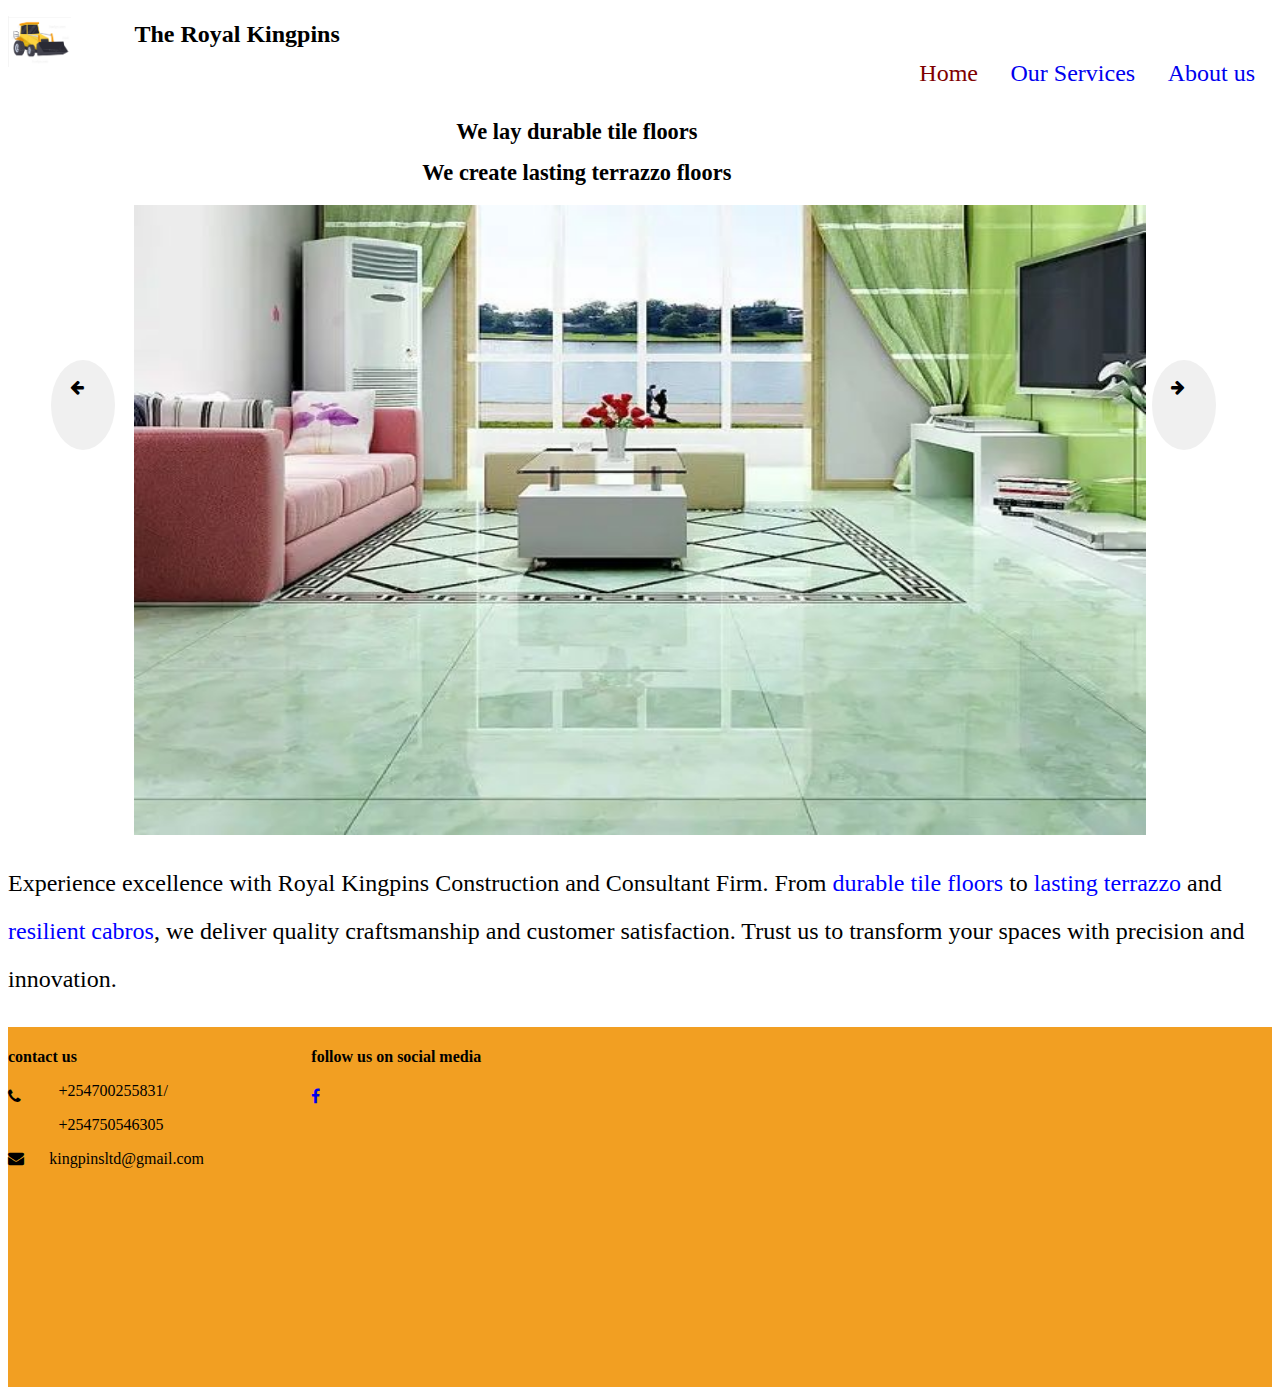
<file: index.html>
<DOCTYPE html>
<html>
<head>
     <title>The Royal Kingpins Construction and consultant Firm</title>
	 <meta name="viewport" content="width=device-width,initial-scale=1.0">
	 <Link rel="stylesheet" href="css/home5.css">
	 <link rel="stylesheet" href="https://cdnjs.cloudflare.com/ajax/libs/font-awesome/4.7.0/css/font-awesome.min.css">
</head>

<body>

<!--- i would like to have  the heading section of my webpage. -->
      
	 <div class="Heading">
	    <a href="#" class="icon" id="ham" onclick="showmenu()"> &#9776;</a>
		<a href="#" class="icon" id="close" onclick="hidemenu()">✖</a>
		<h4 id="newton">The Royal Kingpins</h4>
		<img id="logo" src="home_photos/logo.PNG">
	 </div>
	 <!-- i want to add the navigation at that point because it is going to be 
		part of the heading content-->
	 <nav id="mynav" class="navigation">
		  <a href="index.html" ><i  class="fa fa-home" aria-hidden="true" id="my_kaicon"></i>
			<span class="watu">Home</span></a>
		  <a href="Our Services.html"><i class="fa fa-cogs" aria-hidden="true" id="my_kaicon"></i>Our Services</a>
		  <a href="About us.html"  ><i  class="fa fa-info-circle" id="my_kaicon" aria-hidden="true"></i>About us</a>
	 </nav>
	 <!-- that marks the head of the navigation area --->
	 <div class="heading_display">
	    <div class="my_head">
			<h1 id="first_heading">We lay durable tile floors</h1>
			<h1 id="second_heading">We create lasting terrazzo floors</h1>
			<h1 id="third_heading">We install lasting cabros </h1>
			<h1 id="fourth_heading">We craft kitchen wardrobes</h1>
			
		</div>
	 </div>
	 <!-- Now, After that i would like to have another container-->
	 <!-- in this other container, i  will have the list of jobs that 
	 our company does. 
	 it will will a series of images that will be moving from right to left
	 one at a time
	 ---->
	 <!-- start-->
	 <div class="services">
	    <div class="big_holder">
		   <div class="my_image" id="first">
			 <img src="home_photos/tiles.jpg" alt="tiles" >
			</div>

			
			 <div class="my_image" id="second">
				<img src="home_photos/Terrazo.jpg" alt="Terrazo">
			</div>
			
		
			<div class="my_image" id="third">
				<img src="home_photos/cabros.jpg" alt="cabros">
			</div>
			
			<div class="my_image" id="fourth">
				<img src="home_photos/wardrope.jpg" alt="cabros">
			</div>
		</div>
	 </div>
	 <!--end-->
	 
	 <!--let me have right  arrow -->
	 <div class="arrow" id="right" onclick="next()">
		<i class="fa fa-arrow-right" aria-hidden="true" id="my_right"></i>
	 </div>
	 
	 <!-- let me add the left arrow -->
	  <div class="arrow" id="left" onclick="prev()">
		<i class="fa fa-arrow-left" aria-hidden="true" id="my_left"></i>
	  </div>
	
	<div class="user_selection">
		<input type="radio" id="my_first" 
		name="my_radio" onclick="show_first_image()">
		<input type="radio" id="my_second" name="my_radio"
		onclick="show_second_image()">
		<input type="radio" id="my_third" name="my_radio"
		onclick="show_third_image()">
		<input type="radio" id="my_fourth" name="my_radio"
		onclick="show_fourth_image()">
	</div>
	
	<!-- Another section -->
	
	<section class="blog">
	<p>
	Experience excellence with Royal Kingpins Construction 
	and Consultant Firm. From <span>durable tile floors</span> to
	<span>lasting terrazzo</span> and 
	<span>resilient cabros</span>, we deliver quality 
	craftsmanship and customer satisfaction.
	Trust us to transform your spaces with precision and 
	innovation.
	
	</p>
		
	</section>
	
	<!-- end of the another section-->
	
	
	
	
	<!--- let me add another section of contacts -->
	<div class="end">
		 <div class="reach_us">
			   <h4 id="contact_label">contact us</h4>
			   <div id="phone">
				   <div id="The_contacts_icon">
						<i class="fa fa-phone" id="my-icon" 
						aria-hidden="true"></i>
				   </div>
				   
				   <div id="The_phone_numbers">
						<p id="first_phone_number">+254700255831/</p>
						<p id="second_phone_number">+254750546305</p>
				   </div>
				</div>

				<div>
					<i class="fa fa-envelope" id="my-icon"
					aria-hidden="true"></i>kingpinsltd@gmail.com
				</div>
		</div>
		<div class="our_social_media">	
				<h4 id="follow_us_media_heading">follow us on social media</h4>
				<div id="social_media">
				  <div id="facebook_icon">
					  <a href="https://www.facebook.com/newton.anguba" 
					  target="_blank">
					  <i class="fa fa-facebook" aria-hidden="true">
					  </i></a>
				  </div>
				</div>
			 
		</div>
	</div>
	
	<!---end of my  conatcts and fallow us section.  -->
<script type="text/JavaScript" src="js/myjava(homepage).js"></script> 

</body>
</html>
</file>
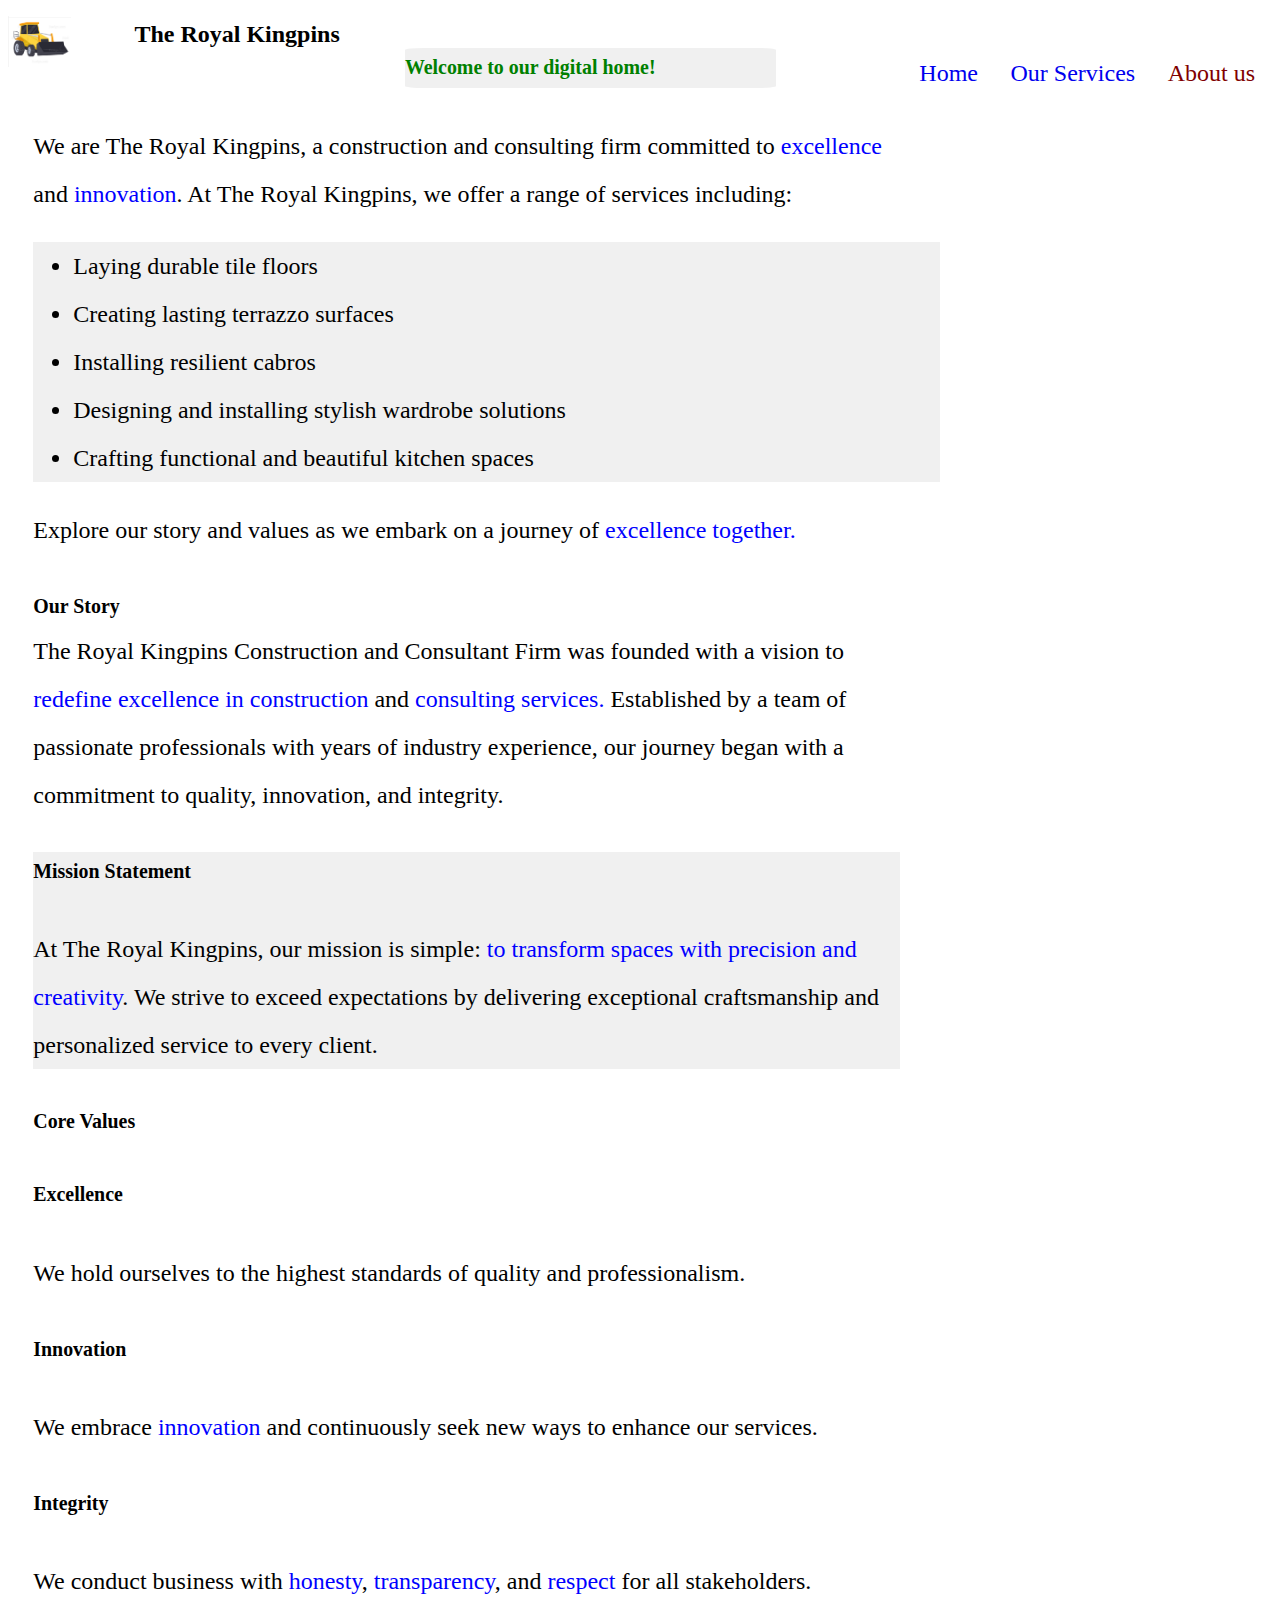
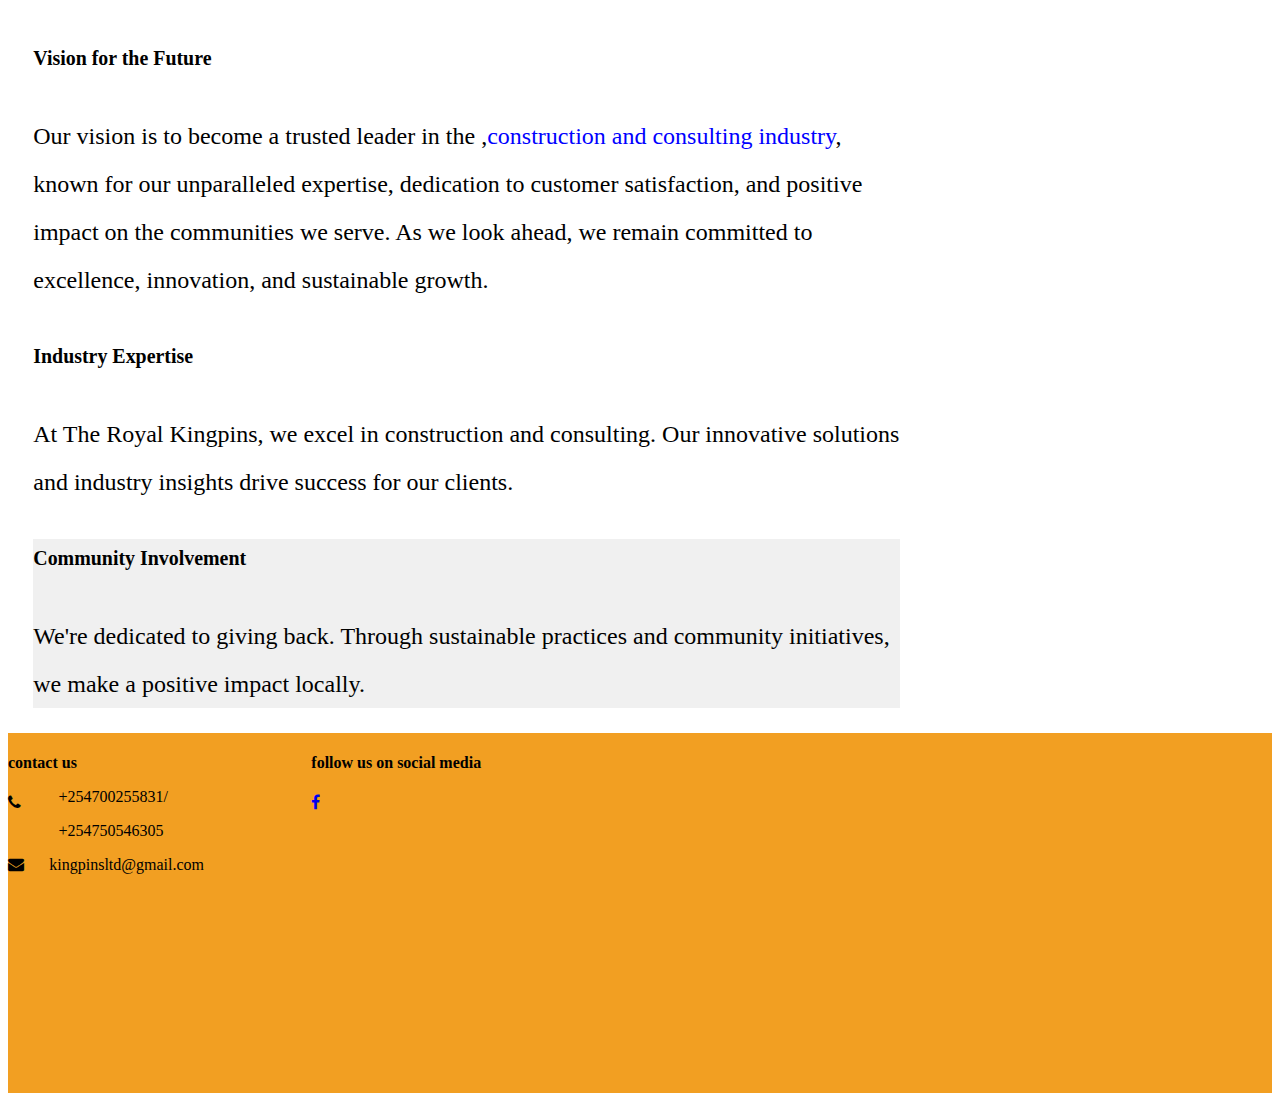
<file: About us.html>
<DOCTYPE html>
<html>
<head>
     <title>The Royal Kingpins Construction and consultant Firm</title>
	 <meta name="viewport" content="width=device-width,initial-scale=1.0">
	 <Link rel="stylesheet" href="css/about us.css">
	 <link rel="stylesheet" href="https://cdnjs.cloudflare.com/ajax/libs/font-awesome/4.7.0/css/font-awesome.min.css">
	 <script type="text/JavaScript" src="js/about us(javascript).js"></script> 
</head>

<body>

<!--- i would like to have  the heading section of my webpage. -->
      
	 <div class="Heading">
	    <a href="#" class="icon" id="ham" onclick="showmenu()"> &#9776;</a>
		<a href="#" class="icon" id="close" onclick="hidemenu()">✖</a>
		<h4 id="newton">The Royal Kingpins</h4>
		<img id="logo" src="home_photos/logo.PNG">
	 </div>
	 <!-- i want to add the navigation at that point because it is going to be 
		part of the heading content-->
	 <nav id="mynav" class="navigation">
		  <a href="index.html"><i  class="fa fa-home" aria-hidden="true" id="my_kaicon"></i>Home</a>
		  <a href="Our Services.html"><i class="fa fa-cogs" aria-hidden="true" id="my_kaicon"></i>Our Services</a>
		  <a href="About us.html"  ><i  class="fa fa-info-circle" id="my_kaicon" aria-hidden="true"></i>
		  <span class="watu">About us</span></a>
	 </nav>
    
	
	
	
	<!---let me welcome my user --->
	<div class="main">
		<div class="welcome_content">
			<h5 id="first_welcoming_messange">Welcome to our digital home!</h5>
			<div class="The_Blog">
				We are The Royal Kingpins, a construction and consulting 
				firm committed to <span>excellence</span> and <span>innovation</span>. 
				At The Royal Kingpins, we offer a range of 
				services including:
			</div>
			<ul>
				<li>Laying durable tile floors</li>
				<li>Creating lasting terrazzo surfaces</li>
				<li>Installing resilient cabros</li>
				<li>Designing and installing stylish wardrobe solutions</li>
				<li>Crafting functional and beautiful kitchen spaces</li>
			</ul>
			Explore our story and values as we embark on 
			a journey of <span>excellence together.</span>
		</div>
		
		<!---end of the intrudction --->
		
		
		<div class="more_about_company">
		
			<div class="our_company_story">
				<h5 id="our_story">Our Story</h5>

				The Royal Kingpins Construction and Consultant 
				Firm was founded with a vision to <span>redefine 
				excellence in construction</span> and <span>consulting services.</span> 
				Established by a team of passionate professionals 
				with years of industry experience, our journey 
				began with a commitment to quality, innovation, 
				and integrity.
			</div>

		
			 <div class="company-mission-statement">
				<h5>Mission Statement</h5>

				At The Royal Kingpins, our mission is simple: 
				<span>to transform spaces with precision and creativity</span>. 
				We strive to exceed expectations by delivering 
				exceptional craftsmanship and personalized service 
				to every client.
			</div>
				
			<div class="core_values">
				<h5>Core Values</h5>

				<h5>Excellence</h5>
				We hold ourselves to the highest standards of quality 
				and professionalism.
				
				<h5>Innovation </h5>
				We embrace <span>innovation</span> and continuously seek new 
				ways to enhance our services.
				
				<h5>Integrity </h5>
				We conduct business with <span>honesty</span>, <span>transparency</span>, and 
				<span>respect</span> for all stakeholders.
				
				<h5>Vision for the Future</h5>

				Our vision is to become a 
				trusted leader in the ,<span>construction 
				and consulting industry</span>, known for 
				our unparalleled expertise, dedication 
				to customer satisfaction, and positive 
				impact on the communities we serve. 
				As we look ahead, we remain committed 
				to excellence, innovation, and sustainable 
				growth.
		
			</div>
		</div>
		
		<div class="industry_expertise">	
			<h5>Industry Expertise</h5>
			At The Royal Kingpins, we excel in 
			construction and consulting. 
			Our innovative solutions and industry insights 
			drive success 
			for our clients.
		</div>
		<div class="Community-Involvement">
			<h5>Community Involvement</h5>
			We're dedicated to giving back. 
			Through sustainable 
			practices and community initiatives, 
			we make a positive impact locally.
		
		</div>
	</div>
		
		<!--- let me add another section of contacts -->
	<div class="end">
		 <div class="reach_us">
			   <h4 id="contact_label">contact us</h4>
			   <div id="phone">
				   <div id="The_contacts_icon">
						<i class="fa fa-phone" id="my-icon" 
						aria-hidden="true"></i>
				   </div>
				   
				   <div id="The_phone_numbers">
						<p id="first_phone_number">+254700255831/</p>
						<p id="second_phone_number">+254750546305</p>
				   </div>
				</div>

				<div>
					<i class="fa fa-envelope" id="my-icon"
					aria-hidden="true"></i>kingpinsltd@gmail.com
				</div>
		</div>
		<div class="our_social_media">	
				<h4 id="follow_us_media_heading">follow us on social media</h4>
				<div id="social_media">
				  <div id="facebook_icon">
					  <a href="https://www.facebook.com/newton.anguba" 
					  target="_blank">
					  <i class="fa fa-facebook" aria-hidden="true">
					  </i></a>
				  </div>
				</div>
			 
		</div>
	</div>
	
	<!---end of my  conatcts and fallow us section.  -->
	
	
</body>
</html>
</file>
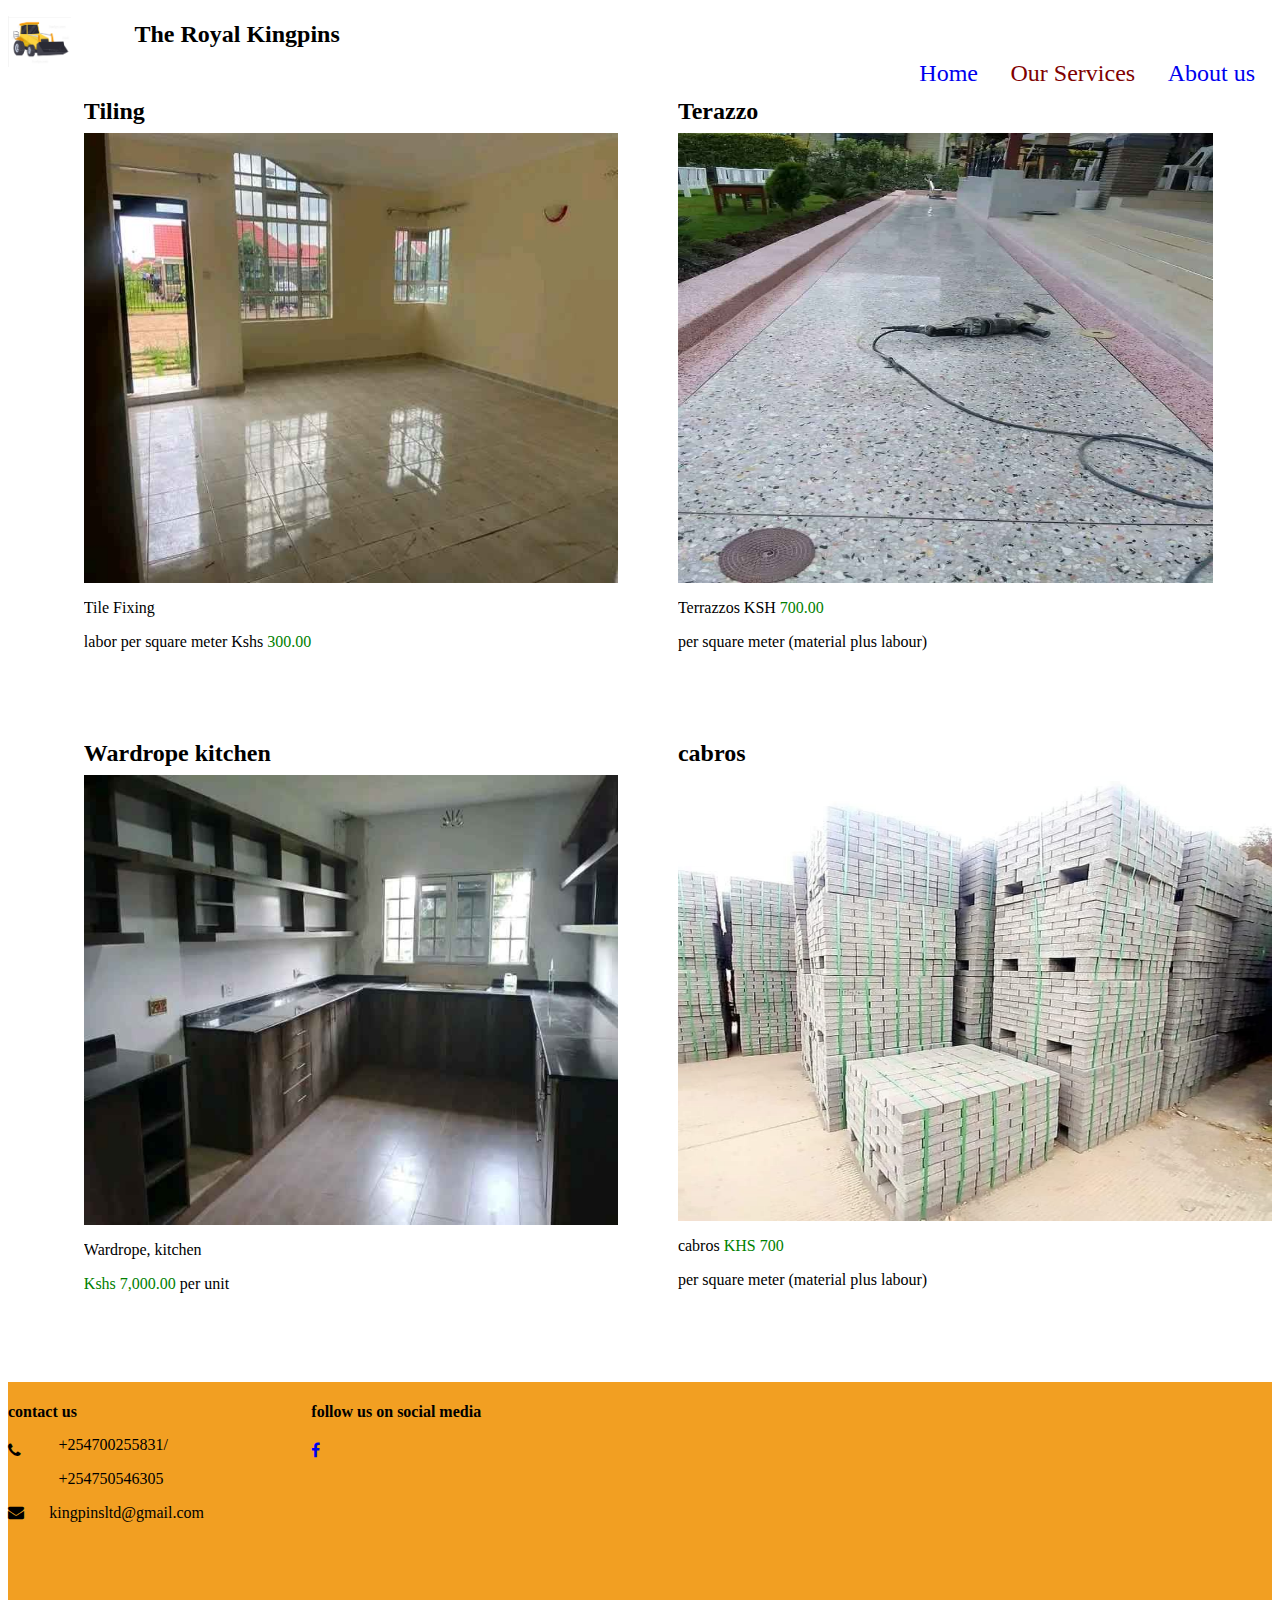
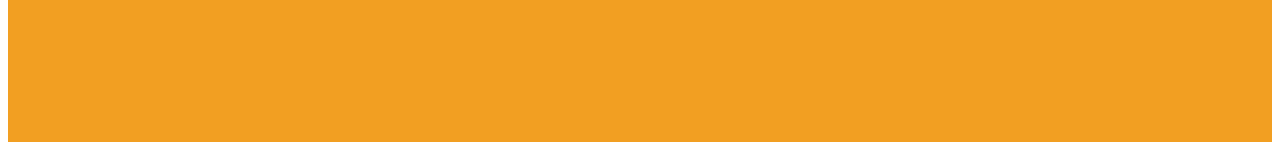
<file: Our Services.html>
<DOCTYPE html>
<html>
<head>
     <title>The Royal Kingpins Construction and consultant Firm</title>
	 <meta name="viewport" content="width=device-width,initial-scale=1.0">
	 <Link rel="stylesheet" href="css/our services.css">
	 <link rel="stylesheet" href="https://cdnjs.cloudflare.com/ajax/libs/font-awesome/4.7.0/css/font-awesome.min.css">
	  
</head>

<body>

<!--- i would like to have  the heading section of my webpage. -->
      
	 <div class="Heading">
	    <a href="#" class="icon" id="ham" onclick="showmenu()"> &#9776;</a>
		<a href="#" class="icon" id="close" onclick="hidemenu()">✖</a>
		<h4 id="newton">The Royal Kingpins</h4>
		<img id="logo" src="home_photos/logo.PNG">
	 </div>
	 <!-- i want to add the navigation at that point because it is going to be 
		part of the heading content-->
	 <nav id="mynav" class="navigation">
		  <a href="index.html"><i  class="fa fa-home" aria-hidden="true" id="my_kaicon"></i>Home</a>
		  <a href="our services.html" ><i class="fa fa-cogs" aria-hidden="true" id="my_kaicon2"></i>
			<span class="watu">Our Services</span></a>
		  <a href="About us.html"  ><i  class="fa fa-info-circle" id="my_kaicon" aria-hidden="true"></i>About us</a>
	 </nav>
	 
	<!-- i want to add the different jobs available -->
	<!--- The first  one is tillling -->
	 
	<div class="main_container">
		<div class="Tiling">
				<h5 id="heading_tiling">Tiling</h5>
				
				<div class="tiling_images_and_small_heading" id="images_holder">
				   <div class="The_image">
					   <img src="photos/tilling/1.jpg"  
					   alt="tiling image 1">
					   
						<img src="photos/tilling/2.jpg"  
						alt="tiling image 2">
					   
						<img src="photos/tilling/3.jpg"  
						alt="tiling image 3">
					   
						<img src="photos/tilling/4.jpg"  
						alt="tiling image 4">
					   
						<img src="photos/tilling/5.jpg"  
						alt="tiling image 5">

					</div>
					
				</div>
				<div class="image_heading">
					  <p>Tile Fixing</P>
					  <p>labor per square meter Kshs <span>300.00</span>
					  </p>
				</div>
		 </div>
		
		
		<!-- the next job that they do is Terrazzo--->

		<div class="Terrazos">
				<h5 id="heading_terrazo">Terazzo</h5>
				
				<div class="Terrazos_image_container" id="second_images">
				   <div class="The_image">
					   <img src="photos/terrazo/1.jpg"  
					   alt="tiling image 1">
					   
						<img src="photos/terrazo/2.jpg"  
						alt="tiling image 2">
					   
						<img src="photos/terrazo/3.jpg"  
						alt="tiling image 3">
					   
						<img src="photos/terrazo/4.jpg"  
						alt="tiling image 4">
					   
						<img src="photos/terrazo/5.jpg"  
						alt="tiling image 5">
					   
					   <img src="photos/terrazo/6.jpg"  
					   alt="tiling image 6">
					   
					   <img src="photos/terrazo/7.jpg"  
					   alt="tiling image 7">

					</div>	
				</div>
				<div class="image_heading">
					  <p>Terrazzos KSH <span>700.00</span></P>
					  <p>per square meter (material plus labour)
					  </p>
				</div>
		</div>
					
		<!--end of Terrrazzos --->
		
		
		<div class="wardrope_kitchen">
				<h5 id="heading_Wardrope">Wardrope kitchen</h5>
				
				<div class="wardrope_image_container" id="third_images">
				   <div class="The_image">
					   <img src="photos/wardrope/1.jpg"  
					   alt="tiling image 1">
					   
						<img src="photos/wardrope/5.jpg"  
						alt="tiling image 5">
					   
					   <img src="photos/wardrope/6.jpg"  
					   alt="tiling image 6">

					</div>
					
				</div>
				<div class="image_heading">
					  <p>Wardrope, kitchen</P>
					  <p><span>Kshs 7,000.00</span> per unit
					  </p>
				</div>
		</div>
		  
		<!-- cabros -->
		<div class="">
				<h5 id="heading_cabros">cabros</h5>
				
				<div class="cabros_image_container" id="fourth_images">
				   <div class="The_image">
					   <img src="photos/cabros/1.jpg"  
					   alt="cabros image 1">
					   
						<img src="photos/cabros/2.jpg"  
						alt="cabros image 5">
					   
					   <img src="photos/cabros/3.jpg"  
					   alt="cabros image 6">
					   
					   <img src="photos/cabros/4.jpg"  
					   alt="cabros image 6">

					</div>
					
				</div>
				<div class="image_heading">
					  <p>cabros <span>KHS 700</span></P>
					  <p>per square meter (material plus labour)</p>
				</div>
		</div>
	
	<!-- end of cabros-->
	</div>
		<!--- let me add another section of contacts -->
	<!--- let me add another section of contacts -->
	<div class="end">
		 <div class="reach_us">
			   <h4 id="contact_label">contact us</h4>
			   <div id="phone">
				   <div id="The_contacts_icon">
						<i class="fa fa-phone" id="my-icon" 
						aria-hidden="true"></i>
				   </div>
				   
				   <div id="The_phone_numbers">
						<p id="first_phone_number">+254700255831/</p>
						<p id="second_phone_number">+254750546305</p>
				   </div>
				</div>

				<div>
					<i class="fa fa-envelope" id="my-icon"
					aria-hidden="true"></i>kingpinsltd@gmail.com
				</div>
		</div>
		<div class="our_social_media">	
				<h4 id="follow_us_media_heading">follow us on social media</h4>
				<div id="social_media">
				  <div id="facebook_icon">
					  <a href="https://www.facebook.com/newton.anguba" 
					  target="_blank">
					  <i class="fa fa-facebook" aria-hidden="true">
					  </i></a>
				  </div>
				</div>
			 
		</div>
	</div>
	
	<!---end of my  conatcts and fallow us section.  -->
	
	<!---end of my  contacts and fallow us section.  -->
</body>
<script type="text/JavaScript" src="js/our services(javascript).js"></script>
</html>
</file>
<file: css/home5.css>
/* styling for Mobile First */
@media screen and (max-Width:800px){
	/* i want to eliminate that one that looks like x */
	.arrow{
		display:none;
	}
	#close{
		display:none;
	}

	.Heading .icon{
		color:black;
		font-size:150%;
		margin-top:-2%;
	}
	
	#main_title{
		font-size:100%;
		font-weight:bold;
	}
	#sub_heading{
		font-size:100%;
	}
	
	.Heading{
		display:flex
	}
	#newton{
		font-size:120%;
		margin-top:1%;
		padding-left:8%;
		padding-right:7%;
		margin-right:2%;
		
	}
	#logo{
		width:15%;
		height:8vh;
		font-size:15em;
		margin-top:-4%;
		margin-right:-50%;
	}
	
	/* i want to eliminate the default styles that come with links*/
	.Heading a{
		text-decoration:none;
	}
	
	/* i want to style my navigation now */
	.navigation{
		margin-top:-5%;
		width:50%;
		position:absolute;
		z-index:1;
	}


	.navigation a{
		display:block;
		text-decoration:none;
		padding-bottom:8%;
		padding-top:8%;
		color:black;
		
	}
	nav{
		border-top-right-radius:4%;
		border-bottom-right-radius:4%;
		background:#f0f0f0;
		display:none;
		
	}
	#my_kaicon{
		padding-right:10%;
	}
	.navigation .watu{
		color:red;
	}
	.heading_display{
		width:100%;
		margin-top:-5%;
		height:10vh;
		overflow:hidden;
	}
	#second_heading{
		padding-left:2%;
	}
	.heading_display .my_head{
		width:520%;
		height:10vh;
		margin-left:5%;
		margin-top:-30%;
		position:relative;
		animation:20s anime 1 forwards;
      		
	}
	.heading_display h1{
		font-size:1em;
		width:20%;
		float:left;
		margin-top:7%;
		text-align:center;
		margin-left:-3%;
		margin-right:6%;
		
	}
	
	.services{
		width:100%;
		height:35vh;
		margin-top:1%;
		position:relative;
		z-index:0;
		margin-right:5%;
		overflow:hidden;
			
	}
	.big_holder{
		width:450%;
		position:relative;
		animation:20s anime2 1 forwards;
		
	}
	
	.services .my_image{
		width:22%;
		height:35vh;
		position:relative;
		float:left;
		padding-right:-1.5%;
		padding-left:-1%;
		margin-top:-1.2%;
	
	}
	.services .my_image img{
		position:relative;
		z-index:0;
		width:100%;
		height:35vh;
	}
	
	.services .my_image h1{
		position:absolute;
		font-size:1em;
		margin-left:23%;
		z-index:1;
		
	}
	.user_selection{
		text-align:center;
		margin-top:-3%;
	}


	
	.end{
		width:100%;
		height:31vh;
		background:#F29F22;
	}
	
	#contact_label{
		margin-bottom:-0.1%;
		padding-bottom:4%;
	}
	
	#phone{
		display:grid;
		grid-template-columns:10% 50%;
		height:8vh;
	}
	#The_phone_numbers{
		font-size:90%;
		padding-top:-3%;
		height:7vh;
	}
	#The_contacts_icon{

	}
	#my-icon{
		font-size:100%;
		margin-right:2%;
	}
	#first_phone_number{
		margin-top:-1%;
	}
	#second_phone_number{
		margin-top:-5%;
	}
	#facebook_icon{
		font-size:150%;
	}
	#facebook_icon{
		margin-top:-5%;
	}
	@keyframes anime{
     0%{
        left:0;
    }
    5%{
        left:0;
    }
    10%{
        left:0%;
    }
    15%{
        left:-120%;
    }
    20%{
        left:-120%;
    }
    25%{
        left:-120%;
    }
    30%{
        left:-240%;
    }
    35%{
        left:-240%;
    }
    40%{
        left:-240%;
    }
    50%{
        left:-360%;
    }
    55%{
        left:-360%;
    }
    60%{
        left:-360%;
    }
    65%{
        left:-240%;
    }
	65%{
        left:-240%;
    }
	70%{
        left:-240%;
    }
	75%{
        left:-120%;
    }
	80%{
        left:-120%;
    }
    85%{
        left:-120%;
    }
	90%{
        left:0%;
    }
	95%{
        left:0%;
    }
	100%{
        left:0%;
    }
	}
	
	@keyframes anime2{
    0%{
        left:0;
    }
    5%{
        left:0;
    }
    10%{
        left:0%;
    }
    15%{
        left:-98%;
    }
    20%{
        left:-98%;
    }
    25%{
        left:-98%;
    }
    30%{
        left:-198%;
    }
    35%{
        left:-198%;
    }
    40%{
        left:-198%;
    }
    50%{
        left:-298%;
    }
    55%{
        left:-298%;
    }
    60%{
        left:-298%;
    }
    65%{
        left:-198%;
    }
	65%{
        left:-198%;
    }
	70%{
        left:-198%;
    }
	75%{
        left:-98%;
    }
	80%{
        left:-98%;
    }
    85%{
        left:-98%;
    }
	90%{
        left:0%;
    }
	95%{
        left:0%;
    }
	100%{
        left:0%;
    }
	}
	
	/* styling Blog section */
	.blog{
		line-height:2;
		background:#f0f0f0;
		margin-top:-5%;
		
	}
	span{
		color:blue;
	}
	#my-icon{
		margin-right:5%;
	}

}

/* styling for a Large Screen */
@media screen and (min-Width:992px){
	.icon{
		display:none;
	}
	
	#my_kaicon{
		display:none;
	}
	
	/*let me style  the Logo */
	#logo{
		width:5%;
		margin-top:-5%;
	}
	/* let me style  that other one for the Royal Kings*/
	#newton{
		padding-top:1%;
		font-size:150%;
		margin-left:10%;
		width:30%;
	}
	/* let me start by styling the  navigation */
	nav a{
		text-decoration:none;
		padding-left:5%;
		margin-left:2%;
	}
	
	/*  let me bring the nav to  the naviagation area as well */
	nav{
		float:right;
		font-size:150%;
		margin-top:-3%;
		width:30%;
		margin-left:30%;
		padding-left:20%;
	
	}
	
	/* let me style the header */
	.Heading{
		height:10vh;
	}
	.heading_display{
		width:50%;
		height:10vh;
		overflow:hidden;
		margin-top:-5%;
		font-size:70%;
		text-align:center;
		margin-left:20%;
		margin-right:20%;
		padding-top:0.5%;
	}
	/*let me style class services */
	.services{
		width:80%;
		height:70vh;
		margin-top:-50;
		margin-left:10%;
		margin-right:10%;
	}
	.big_holder{
		width:100%;
		height:70vh;
		margin-top:6%;
		margin-bottom:10%;
		overflow:hidden;
	}
	/* let my image take the entire space in its parent container */
	.services img{
		width:100%;
		height:70vh;
		
	}
	/* let me style the arrows */
	.arrow{
		background:#f0f0f0;
		width:5%;
		height:10vh;
		border-radius:50%;
		
	}
	
	#left{
		position:absolute;
		top:40%;
		left:4%;
	}
	#right{
		position:absolute;
		top:10%;
		left:90%;
		top:40%;
	}
	#my_right,#my_left{
		padding-left:30%;
		padding-top:30%;
	}
		
	/*let me hide the chek boxes */
	.user_selection{
		display:none;
	}
	span{
		color:blue;
	}
	.blog{
		font-size:150%;
		line-height:2;
		
	}
	.watu{
		color:maroon;
	}
	
	/*styling the  end */
	.end{
		height:40vh;
		width:100%;
		background:#F29F22;
	}
	.reach_us{
		float:left;
		margin-right:4%;
		width:20%;
	}
	.our_social_media{
		float:left;
		margin-right:4%;
	}
	#The_phone_numbers{
		margin-left:20%;
		margin-top:-15%;
	}
	#my-icon{
		margin-right:10%;
	}

}
</file>
<file: css/about us.css>
/* styling for Mobile First */
@media screen and (max-Width:800px){
	/* i want to eliminate that one that looks like x */
	#close{
		display:none;
	}
	.Heading .icon{
		color:black;
		font-size:150%;
		margin-top:-2%;
	}
	
	.Heading{
		display:flex
	}
	#newton{
		font-size:120%;
		margin-top:1%;
		padding-left:8%;
		padding-right:7%;
		margin-right:2%;
	}
	#logo{
		width:15%;
		height:8vh;
		font-size:15em;
		margin-top:-4%;
		margin-right:-50%;
	}
	
	/* i want to eliminate the default styles that come with links*/
	.Heading a{
		text-decoration:none;
	}
	
	/* i want to style my navigation now */
	.navigation{
		margin-top:-5%;
		width:50%;
		position:absolute;
		z-index:1;
	}


	.navigation a{
		display:block;
		text-decoration:none;
		padding-bottom:8%;
		padding-top:8%;
		color:black;
		
	}
	nav{
		border-top-right-radius:4%;
		border-bottom-right-radius:4%;
		background:#f0f0f0;
		display:none;
		
	}
	#my_kaicon{
		padding-right:10%;
	}
	
	.navigation .watu{
		color:red;
	}
	.heading_display{
		width:100%;
		margin-top:-10%;
		height:10vh;
		overflow:hidden;

	}
	.heading_display .my_head{
		width:400%;
		height:10vh;
		margin-left:-1%;
		margin-top:-18%;
		position:relative;
		animation:4s anime 1 forwards;
      		
	}
	.heading_display h1{
		font-size:1em;
		width:30%;
		float:left;
		margin-top:7%;
		text-align:center;
		margin-left:-3%;
		
	}
	
	/*let me start styling the our services page.*/
	h5{
		margin-bottom:2%;
		font-weight:bold;
		color:green;
	
	}
	#first_welcoming_messange{
		margin-top:-1.5%;
		font-size:1em;
		margin-bottom:6%;
		background:#f0f0f0;
	}
	span{
		color:blue;
	}
	
	.main{
		line-height:2;
	}
	
	ul{
		margin-top:-1%;
	}
	
	
	
	/*styling the content that  is at the  end of the page.*/
	.end{
		width:100%;
		height:40vh;
		background:#F29F22;
	}
	
	#contact_label{
		margin-bottom:-0.1%;
		padding-bottom:4%;
	}
	
	#phone{
		display:grid;
		grid-template-columns:10% 50%;
		height:8vh;
	}
	#The_phone_numbers{
		font-size:90%;
		padding-top:-3%;
		height:7vh;
	}
	#The_contacts_icon{

	}
	#my-icon{
		font-size:100%;
		margin-right:2%;
	}
	#first_phone_number{
		margin-top:-1%;
	}
	#second_phone_number{
		margin-top:-5%;
	}
	#facebook_icon{
		font-size:150%;
	}
	#facebook_icon{
		margin-top:-8%;
	}

	



}

/* styling for a Large Screen */
@media screen and (min-Width:992px){
	.icon{
		display:none;
	}
	#my_kaicon,#my_kaicon2{
		display:none;
	}
		/*let me style  the Logo */
	#logo{
		width:5%;
		margin-top:-5%;
	}
	/* let me style  that other one for the Royal Kings*/
	#newton{
		padding-top:1%;
		font-size:150%;
		margin-left:10%;
		width:30%;
	}
	/* let me start by styling the  navigation */
	nav a{
		text-decoration:none;
		padding-left:5%;
		margin-left:2%;
	}
	
	/*  let me bring the nav to  the naviagation area as well */
	nav{
		float:right;
		font-size:150%;
		margin-top:-3%;
		width:30%;
		margin-left:30%;
		padding-left:20%;
	
	}
	
	/* let me style the header */
	.Heading{
		height:10vh;
	}
	.heading_display{
		width:50%;
		height:10vh;
		overflow:hidden;
		margin-top:-5%;
		font-size:70%;
		text-align:center;
		margin-left:20%;
		margin-right:20%;
		padding-top:0.5%;
	}
	
	/*styling the  end */
	.end{
		height:40vh;
		width:100%;
		background:#F29F22;
	}
	.reach_us{
		float:left;
		margin-right:4%;
		width:20%;
	}
	.our_social_media{
		float:left;
		margin-right:4%;
	}
	#The_phone_numbers{
		margin-left:20%;
		margin-top:-15%;
	}
	#my-icon{
		margin-right:10%;
	}
	.watu{
		color:maroon;
	}
	.main{
		line-height:2;
		font-size:150%;
		margin-left:2%;
	}
	#first_welcoming_messange{
		width:30%;
		margin-left:30%;
		margin-top:-4%;
		color:green;
		background:#f0f0f0;
		border-radius:5%;
	}
	span{
		color:blue;
	}
	.The_Blog{
		width:70%;
	}
	ul,.company-mission-statement,.Community-Involvement{
		
		background:#f0f0f0;
		width:70%;
		
		
	}
	.our_company_story,.company-mission-statement,.core_values,
	.industry_expertise,.Community-Involvement{
		width:70%;
		
	}
	#our_story{
		margin-bottom:0%;
	}
	.Community-Involvement{
		margin-bottom:2%;
	}

}
</file>
<file: css/our services.css>
/* styling for Mobile First */
@media screen and (max-Width:800px){
	/* i want to eliminate that one that looks like x */
	#close{
		display:none;
	}

	.Heading .icon{
		color:black;
		font-size:150%;
		margin-top:-2%;
	}

	.main_container{
		margin-top:4%;
	}
	
	.Heading{
		display:flex
	}
	#newton{
		font-size:120%;
		margin-top:1%;
		padding-left:8%;
		padding-right:7%;
		margin-right:2%;
	}
	#logo{
		width:15%;
		height:8vh;
		font-size:15em;
		margin-top:-4%;
		margin-right:-50%;
	}
	
	/* i want to eliminate the default styles that come with links*/
	.Heading a{
		text-decoration:none;
	}
	
	/* i want to style my navigation now */
	.navigation{
		margin-top:-5%;
		width:50%;
		position:absolute;
		z-index:1;
	}


	.navigation a{
		display:block;
		text-decoration:none;
		padding-bottom:8%;
		padding-top:8%;
		color:black;
		
	}
	nav{
		border-top-right-radius:4%;
		border-bottom-right-radius:4%;
		background:#f0f0f0;
		display:none;
		
	}
	#my_kaicon{
		padding-right:10%;
	}
	#my_kaicon2{
		padding-right:4%;
	}
	.navigation .watu{
		color:red;
	}
	.heading_display{
		width:100%;
		margin-top:-10%;
		height:10vh;
		overflow:hidden;

	}
	.heading_display .my_head{
		width:400%;
		height:10vh;
		margin-left:-1%;
		margin-top:-18%;
		position:relative;
		animation:4s anime 1 forwards;
      		
	}
	.heading_display h1{
		font-size:1em;
		width:30%;
		float:left;
		margin-top:7%;
		text-align:center;
		margin-left:-3%;
		
	}
	
	/*let me start styling the our services page.*/
	/* i will start with that which houses my image.*/
	#heading_tiling{
		margin-top:-0.5%;
	}
	
	
	.Tiling,.Terrazos,.wardrope_kitchen,.cabros{
		width:100%;
		height:45vh;
		margin-top:-6%;
		overflow:hidden;
		margin-bottom:10%;
		}
	.tiling_images_and_small_heading,.Terrazos_image_container,
	.wardrope_image_container,.cabros_image_container{
		margin-top:-5%;
		width:100%;
		height:30vh;
		overflow:hidden;
	}
	.The_image img{
		width:95%;
		height:30vh;
		padding-left:2%;
	}

	.Tiling p,.Terrazos p,.wardrope_kitchen p,.cabros p{
		padding:0;
		margin:0;
		font-size:90%;

	}
	
	#heading_Wardrope,#heading_terrazo,#heading_cabros{
		margin-top:-1%;
	}
	span{
		color:green;
	}
	
	.end{
		width:100%;
		height:31vh;
		background:#F29F22;
	}
	
	#contact_label{
		margin-bottom:-0.1%;
		padding-bottom:4%;
	}
	
	#phone{
		display:grid;
		grid-template-columns:10% 50%;
		height:8vh;
	}
	#The_phone_numbers{
		font-size:90%;
		padding-top:-3%;
		height:7vh;
	}
	#The_contacts_icon{

	}
	#my-icon{
		font-size:100%;
		margin-right:2%;
	}
	#first_phone_number{
		margin-top:-1%;
	}
	#second_phone_number{
		margin-top:-5%;
	}
	#facebook_icon{
		font-size:150%;
	}
	#facebook_icon{
		margin-top:-8%;
	}



}

/* styling for a Large Screen */
@media screen and (min-Width:992px){
	.icon{
		display:none;
	}
	#my_kaicon,#my_kaicon2{
		display:none;
	}
		/*let me style  the Logo */
	#logo{
		width:5%;
		margin-top:-5%;
	}
	/* let me style  that other one for the Royal Kings*/
	#newton{
		padding-top:1%;
		font-size:150%;
		margin-left:10%;
		width:30%;
	}
	/* let me start by styling the  navigation */
	nav a{
		text-decoration:none;
		padding-left:5%;
		margin-left:2%;
	}
	
	/*  let me bring the nav to  the naviagation area as well */
	nav{
		float:right;
		font-size:150%;
		margin-top:-3%;
		width:30%;
		margin-left:30%;
		padding-left:20%;
	
	}
	
	/* let me style the header */
	.Heading{
		height:10vh;
	}
	.heading_display{
		width:50%;
		height:10vh;
		overflow:hidden;
		margin-top:-5%;
		font-size:70%;
		text-align:center;
		margin-left:20%;
		margin-right:20%;
		padding-top:0.5%;
	}
	
	/*styling the  end */
	.end{
		height:40vh;
		width:100%;
		background:#F29F22;
	}
	.reach_us{
		float:left;
		margin-right:4%;
		width:20%;
	}
	.our_social_media{
		float:left;
		margin-right:4%;
	}
	#The_phone_numbers{
		margin-left:20%;
		margin-top:-15%;
	}
	#my-icon{
		margin-right:10%;
	}
	
	
	
	/* let me give the following classes some width  */
	.Tiling,.Terrazos,.wardrope_kitchen,.cabros{
		width:90%;
		height:70vh;
		overflow:hidden;
		margin-bottom:2%;
	}
	
	
	
	/* let me style the different services that we have */
	.main_container{
		display:grid;
		grid-template-columns:50% 50%;
		margin-left:6%;
		
	}
	
	.tiling_images_and_small_heading,.wardrope_image_container,
	.Terrazos_image_container,.cabros_image_container{
		width:100%;
		height:50vh;
		margin-top:-6%;
		overflow:hidden;
	}
	
	.tiling_images_and_small_heading img,.wardrope_image_container img,
	.Terrazos_image_container img,.cabros_image_container img{
		width:100%;
		height:50vh;
	}
	
	
	#heading_Wardrope,#heading_terrazo,#heading_cabros,#heading_tiling{
		margin-top:0%;
		font-size:150%;
	}
	span{
		color:green;
	}
	.watu{
		color:maroon;
	}

}
</file>
